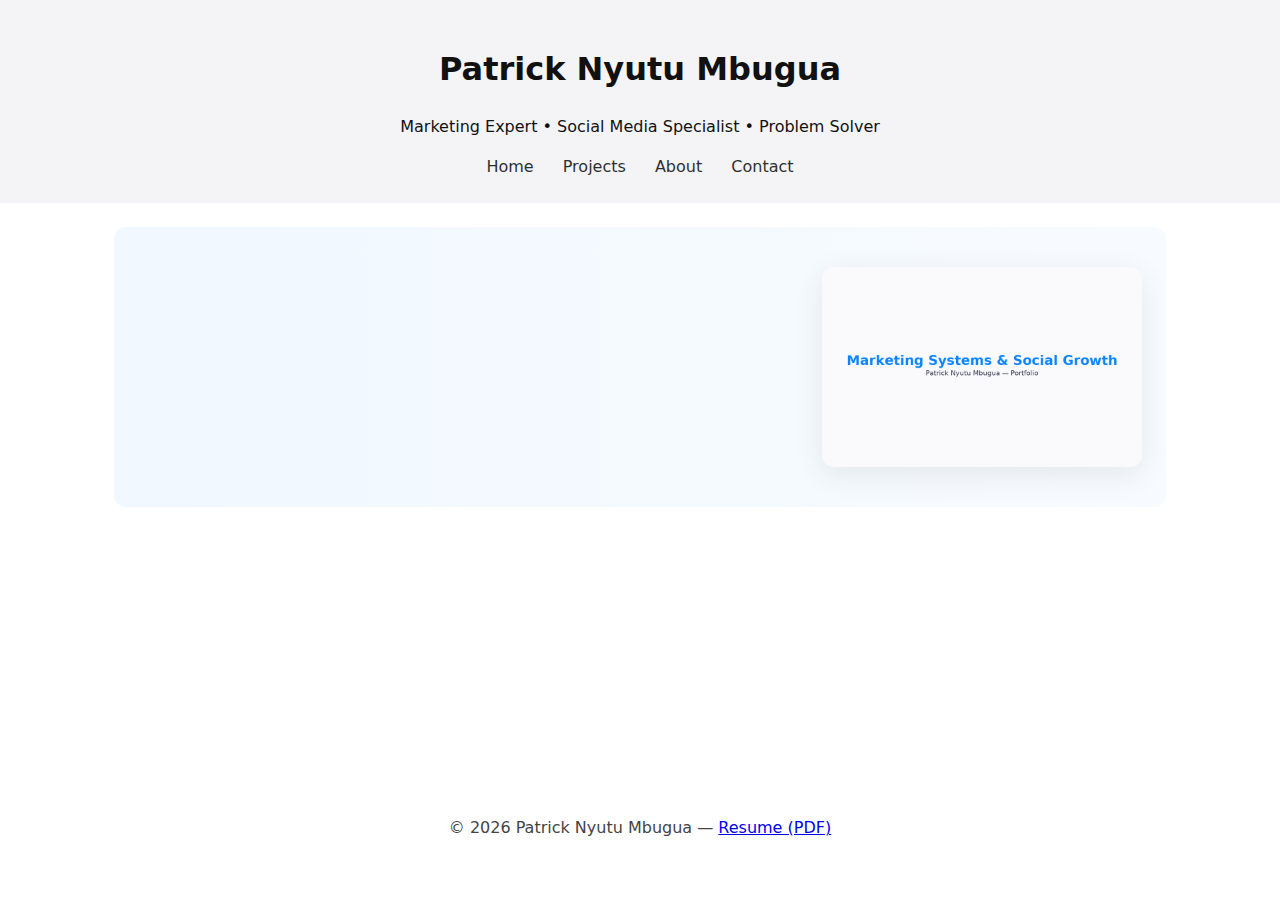
<file: index.html>
<!doctype html>
<html lang="en">
<head>
  <meta charset="utf-8" />
  <meta name="viewport" content="width=device-width, initial-scale=1" />
  <title>Patrick Nyutu Mbugua — Portfolio</title>
  <meta name="description" content="Portfolio of Patrick Nyutu Mbugua — Marketing Expert, Social Media Specialist, Problem Solver" />
  <link rel="stylesheet" href="styles.css" />
</head>
<body>
  <header class="site-header">
    <h1>Patrick Nyutu Mbugua</h1>
    <p class="tagline">Marketing Expert • Social Media Specialist • Problem Solver</p>
    <nav>
      <a href="index.html">Home</a>
      <a href="projects.html">Projects</a>
      <a href="about.html">About</a>
      <a href="mailto:nyutu4@gmail.com">Contact</a>
    </nav>
  </header>

  <main>
    <section class="hero">
      <div class="text">
        <h2 class="fade-up" style="animation-delay:.1s">Hi, I'm Patrick — I help brands grow online.</h2>
        <p class="fade-up" style="animation-delay:.2s">I build marketing systems, social strategies, and campaign frameworks that drive measurable growth.</p>
        <p class="fade-up" style="animation-delay:.3s"><a href="projects.html">See my work →</a></p>
      </div>
      <img src="images/hero-graphic.png" alt="Hero graphic" class="img-hero" />
    </section>

    <section style="margin-top:28px">
      <h3 class="fade-up" style="animation-delay:.35s">Selected Work</h3>
      <div class="grid" style="margin-top:12px">
        <div class="tile fade-up" style="animation-delay:.4s">
          <h4>Social Media Growth System</h4>
          <p>Optimized workflows and engagement systems to help brands scale online.</p>
        </div>
        <div class="tile fade-up" style="animation-delay:.45s">
          <h4>Marketing Funnel Optimization</h4>
          <p>Improved conversions through data-driven strategy and testing.</p>
        </div>
      </div>
    </section>
  </main>

  <footer>
    <p>© <span id="year"></span> Patrick Nyutu Mbugua — <a href="resume.pdf">Resume (PDF)</a></p>
  </footer>

  <script>
    document.getElementById("year").textContent = new Date().getFullYear();
    // simple entrance observer for fade-up elements
    const observer = new IntersectionObserver((entries) => {
      entries.forEach(function(e){
        if(e.isIntersecting){
          e.target.classList.add('visible');
        }
      });
    }, {threshold:0.15});
    document.querySelectorAll('.fade-up').forEach(function(el){ observer.observe(el); });
  </script>
</body>
</html>
</file>
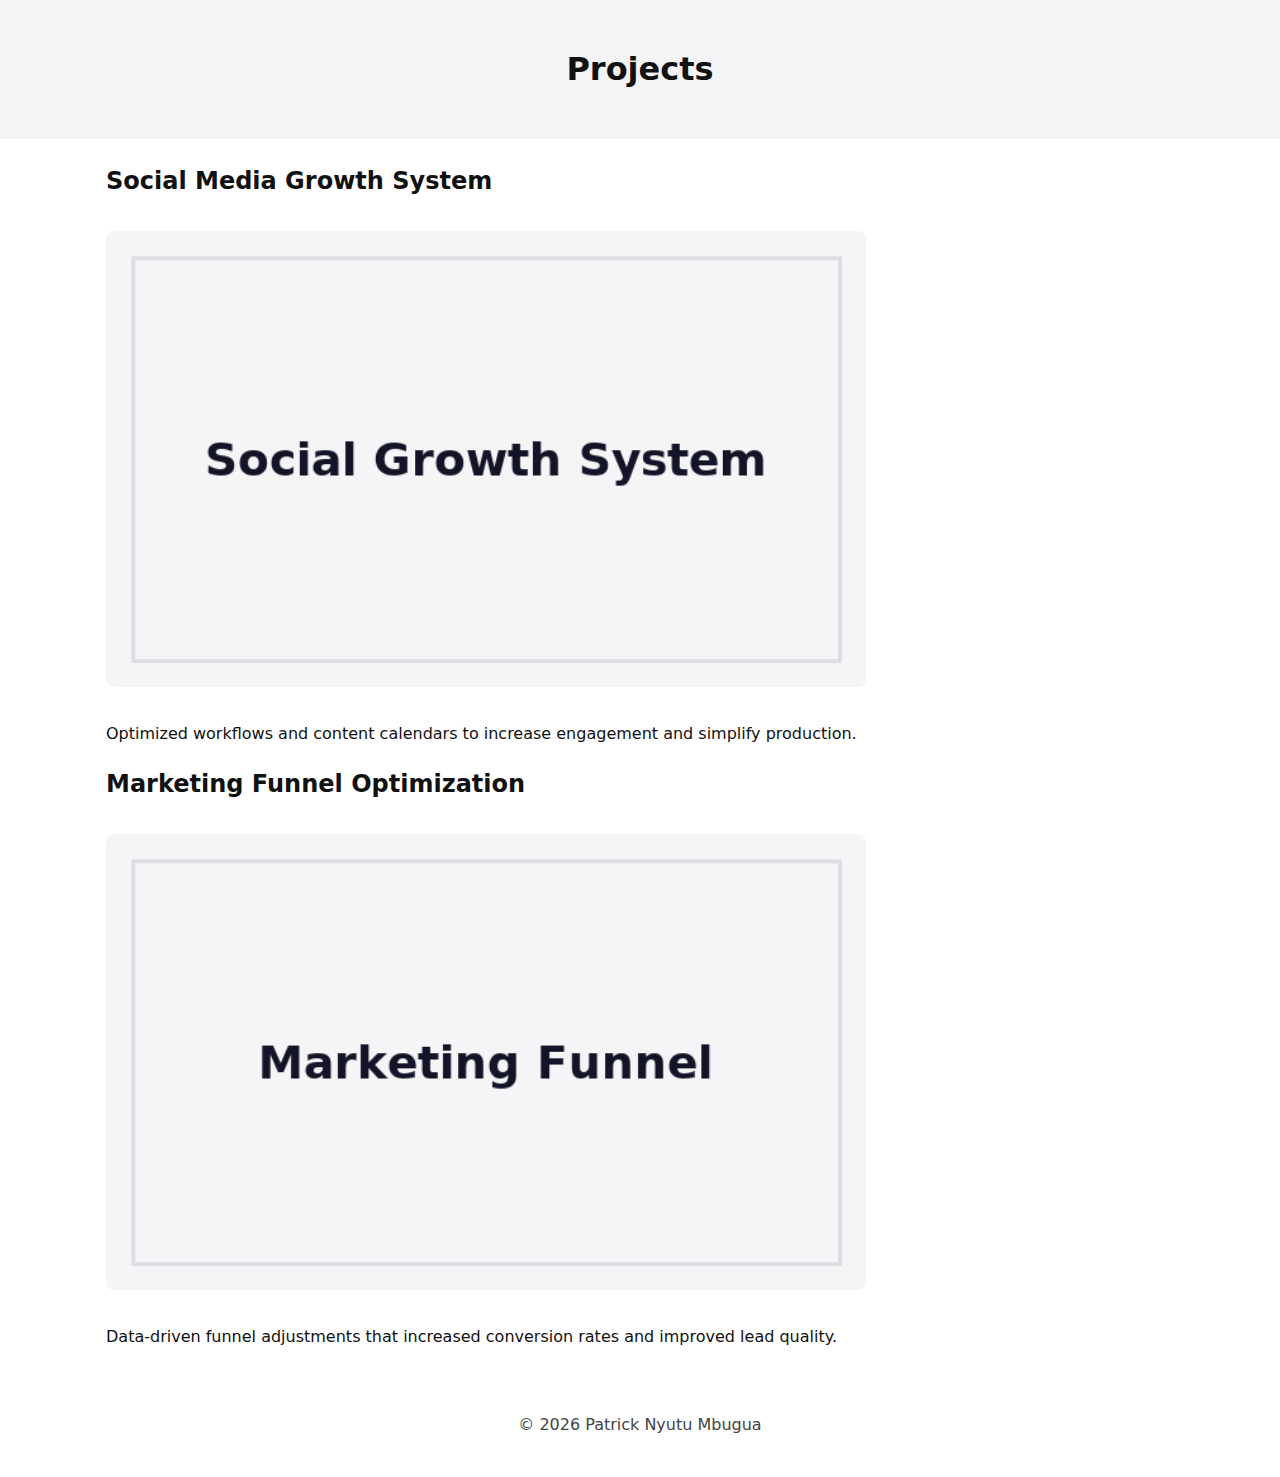
<file: projects.html>
<!doctype html>
<html lang="en">
<head><meta charset="utf-8"/><meta name="viewport" content="width=device-width,initial-scale=1"/><title>Projects — Patrick Nyutu</title><link rel="stylesheet" href="styles.css"/></head>
<body>
<header class="site-header"><h1>Projects</h1></header>
<main style="max-width:1100px;margin:24px auto;padding:0 16px">
  <section class="project">
    <h2>Social Media Growth System</h2>
    <img src="images/project1.png" alt="Social Growth System" style="width:100%;max-width:760px;border-radius:8px;margin:12px 0"/>
    <p>Optimized workflows and content calendars to increase engagement and simplify production.</p>
  </section>
  <section class="project" style="margin-top:18px">
    <h2>Marketing Funnel Optimization</h2>
    <img src="images/project2.png" alt="Marketing Funnel" style="width:100%;max-width:760px;border-radius:8px;margin:12px 0"/>
    <p>Data-driven funnel adjustments that increased conversion rates and improved lead quality.</p>
  </section>
</main>
<footer><p>© <span id="year"></span> Patrick Nyutu Mbugua</p></footer>
<script>document.getElementById('year').textContent=new Date().getFullYear();</script>
</body>
</html>
</file>
<file: styles.css>
:root{
  --maxw:1100px; --accent:#0a84ff; --pad:18px;
}
*{box-sizing:border-box}
body{margin:0;font-family:system-ui,Arial,sans-serif;color:#111;line-height:1.5;transition:background .3s ease}
.site-header{padding:24px;background:#f4f4f6;text-align:center;position:relative;overflow:hidden}
nav a{margin:0 12px;text-decoration:none;color:inherit;opacity:.88;transition:opacity .18s ease}
nav a:hover{opacity:1}
main{max-width:var(--maxw);margin:0 auto;padding:24px}
.grid{display:grid;grid-template-columns:repeat(auto-fit,minmax(240px,1fr));gap:20px}
.tile{background:#fff;padding:20px;border-radius:12px;box-shadow:0 6px 18px rgba(0,0,0,.06);transform:translateY(0);transition:transform .28s cubic-bezier(.2,.9,.2,1),box-shadow .28s}
.tile:hover{transform:translateY(-8px);box-shadow:0 18px 40px rgba(10,10,10,.09)}
.hero{display:flex;align-items:center;gap:24px;padding:40px 24px;border-radius:12px;background:linear-gradient(90deg,rgba(10,132,255,0.06),rgba(10,132,255,0.03));animation:fadeIn 800ms ease both}
.hero .text{flex:1}
.img-hero{width:320px;height:200px;border-radius:12px;object-fit:cover;box-shadow:0 8px 30px rgba(0,0,0,.08);animation:float 6s ease-in-out infinite}
@keyframes float{0%{transform:translateY(0)}50%{transform:translateY(-8px)}100%{transform:translateY(0)}}
@keyframes fadeIn{from{opacity:0;transform:translateY(8px)}to{opacity:1;transform:none}}
.fade-up{opacity:0;transform:translateY(12px);animation:fadeUp .6s ease forwards}
@keyframes fadeUp{to{opacity:1;transform:none}}
footer{padding:24px;text-align:center;color:#444}
@media(max-width:640px){
  .hero{flex-direction:column;text-align:center}
  .img-hero{width:100%;height:180px}
}
</file>
